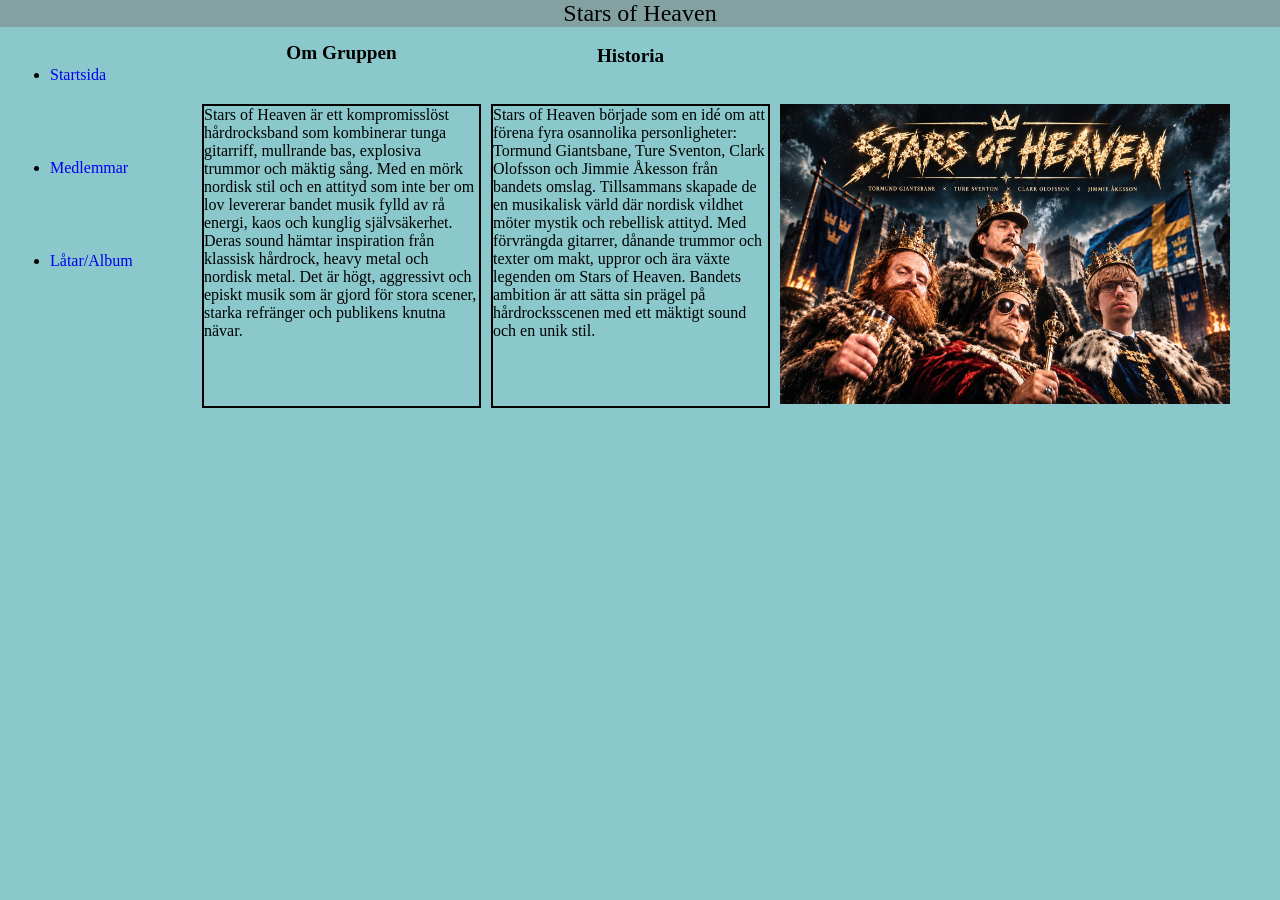
<file: index.html>
<!DOCTYPE html>
<html lang="sv">


<head>

    <title>index.html</title>
    <meta charset="UTF-8">
    <link rel="stylesheet" href="stars_of_heaven.css">
    



</head>

<body>

    <header>Stars of Heaven</header>
     
            <nav class="navigation">
                <ul>
                    <li><a href="stars_of_heaven.html">Startsida</a></li>
                    <li><a href="members.html">Medlemmar</a></li>
                    <li><a href="music.html">Låtar/Album</a></li>




                </ul>
            </nav>

    
    
    
    
    <div class="container"> 
        <h1 class="h1">Om Gruppen</h1>
        <h2 class="h2">Historia</h2>
        
        <article class="ar1"> Stars of Heaven är ett kompromisslöst hårdrocksband som kombinerar tunga gitarriff, mullrande bas, explosiva trummor och mäktig sång. 
            Med en mörk nordisk stil och en attityd som inte ber om lov
            levererar bandet musik fylld av rå energi, kaos och kunglig självsäkerhet.
            Deras sound hämtar inspiration från klassisk hårdrock, heavy metal och nordisk metal.
            Det är högt, aggressivt och episkt musik som är gjord för stora scener, starka refränger och publikens knutna nävar.  </article>
       
       
        <article class="ar2"> Stars of Heaven började som en idé om att förena fyra osannolika personligheter: Tormund Giantsbane, Ture Sventon, Clark Olofsson och Jimmie Åkesson från bandets omslag.
            Tillsammans skapade de en musikalisk värld där nordisk vildhet möter mystik och rebellisk attityd.
            Med förvrängda gitarrer, dånande trummor och texter om makt, uppror och ära växte legenden om Stars of Heaven.
            Bandets ambition är att sätta sin prägel på hårdrocksscenen med ett mäktigt sound och en unik stil. </article>
        <img class="img" src="hejЧетыре_короля_под_звёздным_небом.png" alt="Stars_of_Heaven"/>

           











    </div>








</body>






</html>
</file>
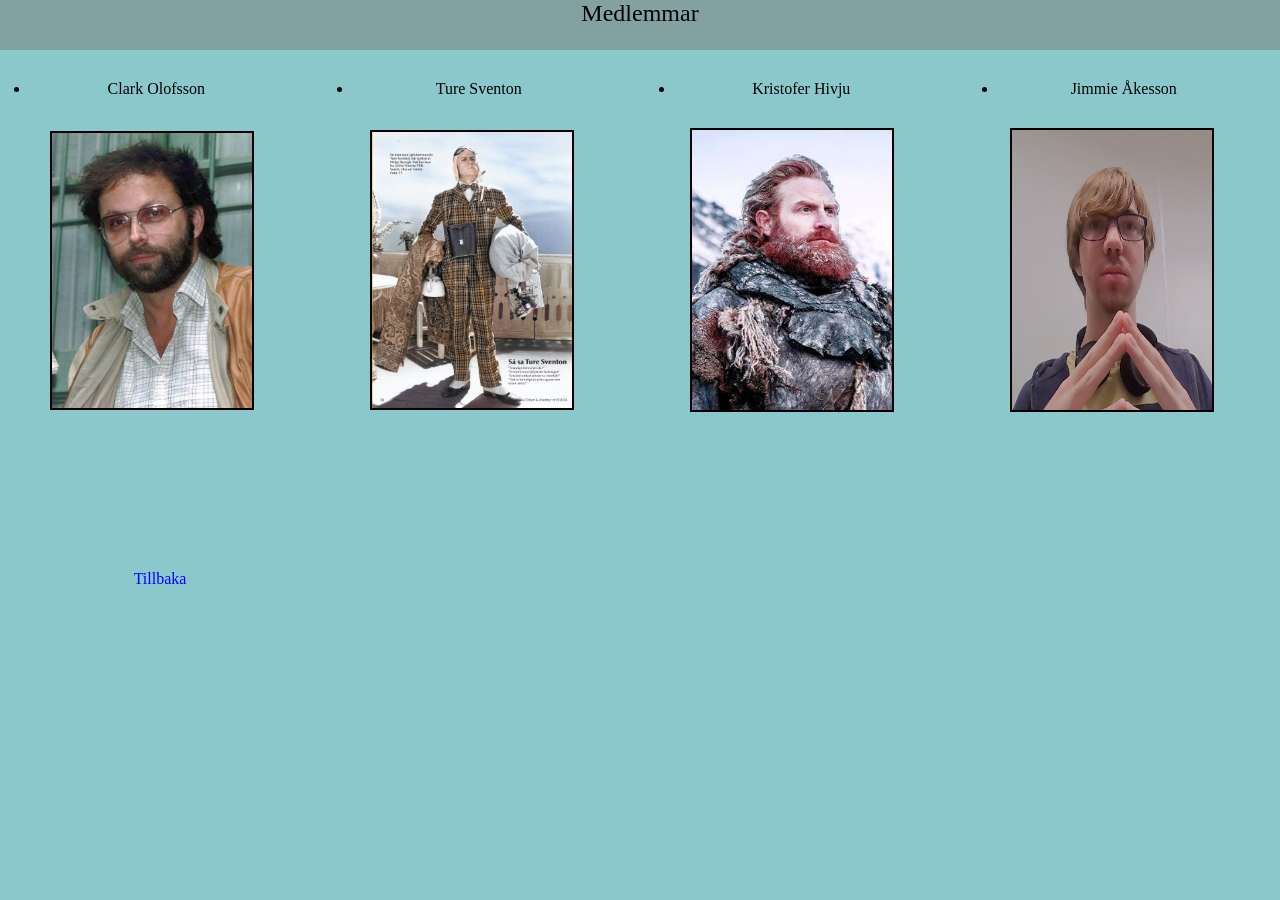
<file: members.html>
<!DOCTYPE html>
<html lang="sv">


<head>

    <title>Stars of heaven medlemmar</title>
    <meta charset="UTF-8">
    <link rel="stylesheet" href="stars_of_heaven.css">


</head>

<body>
     <div class="container3">
        <header class="Medlemmar">Medlemmar</header>
        <ul class="list3">
            <li class="namn1">Clark Olofsson</li>
            <li class="namn2">Ture Sventon</li>
            <li class="namn3">Kristofer Hivju</li>
            <li class="namn4">Jimmie Åkesson</li>
        </ul>

   


    
    
    <img class="img2" src="clark.jpg" alt="Clark Olofsson"/>
    <img class="img3" src="ture_sventon.jpg" alt="Ture Sventon"/>
    <img class="img4" src="tormund.jpg" alt="Tormund Giantsbane"/>
    <img class="img5" src="Albinos.jpg" alt="Grinchen"/>
    


     <div class="tillbaka"><a href="index.html">Tillbaka</a></div>




 </div>

</body>






</html>
</file>
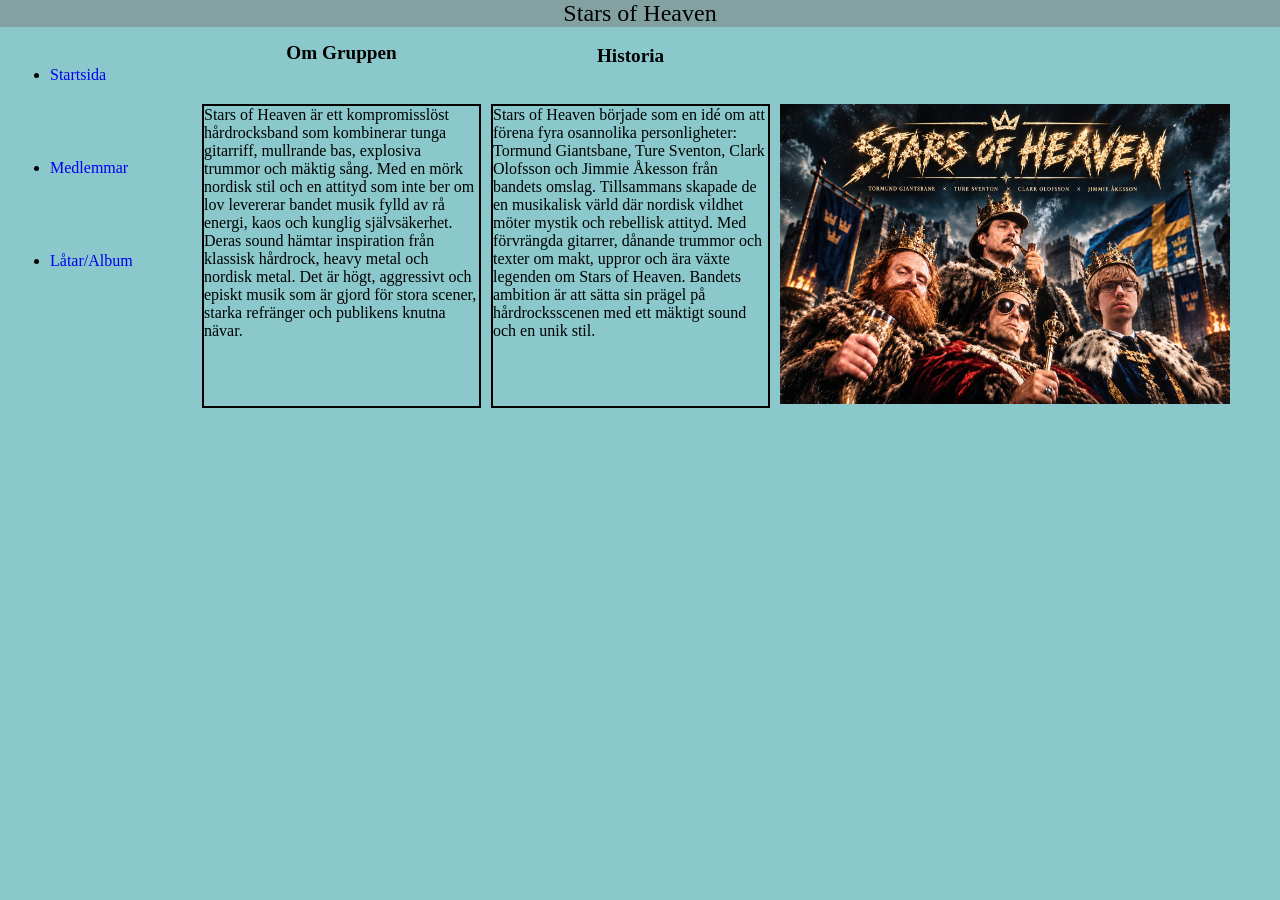
<file: stars of heaven.html>
<!DOCTYPE html>
<html lang="sv">


<head>

    <title>Stars of heaven</title>
    <meta charset="UTF-8">
    <link rel="stylesheet" href="stars_of_heaven.css">
    



</head>

<body>

    <header>Stars of Heaven</header>
     
            <nav class="navigation">
                <ul>
                    <li><a href="stars_of_heaven.html">Startsida</a></li>
                    <li><a href="members.html">Medlemmar</a></li>
                    <li><a href="music.html">Låtar/Album</a></li>




                </ul>
            </nav>

    
    
    
    
    <div class="container"> 
        <h1 class="h1">Om Gruppen</h1>
        <h2 class="h2">Historia</h2>
        
        <article class="ar1"> Stars of Heaven är ett kompromisslöst hårdrocksband som kombinerar tunga gitarriff, mullrande bas, explosiva trummor och mäktig sång. 
            Med en mörk nordisk stil och en attityd som inte ber om lov
            levererar bandet musik fylld av rå energi, kaos och kunglig självsäkerhet.
            Deras sound hämtar inspiration från klassisk hårdrock, heavy metal och nordisk metal.
            Det är högt, aggressivt och episkt musik som är gjord för stora scener, starka refränger och publikens knutna nävar.  </article>
       
       
        <article class="ar2"> Stars of Heaven började som en idé om att förena fyra osannolika personligheter: Tormund Giantsbane, Ture Sventon, Clark Olofsson och Jimmie Åkesson från bandets omslag.
            Tillsammans skapade de en musikalisk värld där nordisk vildhet möter mystik och rebellisk attityd.
            Med förvrängda gitarrer, dånande trummor och texter om makt, uppror och ära växte legenden om Stars of Heaven.
            Bandets ambition är att sätta sin prägel på hårdrocksscenen med ett mäktigt sound och en unik stil. </article>
        <img class="img" src="hejЧетыре_короля_под_звёздным_небом.png" alt="Stars_of_Heaven"/>

           











    </div>








</body>






</html>
</file>
<file: stars_of_heaven.css>
html, body { height: 90%; margin: 0; padding: 0; }

header {
text-align: center;
font-family: 'Times New Roman', Times, serif;
font-size: x-large;
background-color: rgba(128, 128, 128, 0.532);
width: auto;

}

body {
background-color: rgb(138, 200, 203);
}

.container {
margin-left: 200px;
display: grid;
grid-template-columns: 1fr 1fr 1fr 200px;
grid-template-rows: 75px 300px 300px 1fr;
padding: 2px;
column-gap: 10px;

}

.navigation ul{
display: flex;
flex-direction: column;
position: fixed;
left: 0;
top: 0;
width: 150px;
padding: 50px;
gap: 75px;

}

.navigation a {
text-decoration: none;

}

.ar1 {
grid-column: 1;
grid-row: 2;
color:black;
border: 2px solid black;;
height: 300px;
width: 275px;
justify-self: center;


}

.ar2 {
    grid-row: 2;
    grid-column: 2;
    border: 2px solid black;
    color: black;
    height: 300px;
    width: 275px;
    justify-self: center;
}

.h1 {
grid-column: 1;
grid-row: 1;
font-size: larger;
width: auto;
text-align: center;


}

.h2 {
font-size: larger;   
grid-row: 1; 
grid-column: 2;
Text-align: center;
width: auto;
justify-self: center;

}

.img {
width: 450px;
height: 300px;
grid-column: 3;
grid-row: 2;

}

.list3 li {
    margin: 30px;


}

.container3 {
    display: grid;
    grid-template-columns: 1fr 1fr 1fr 1fr;
    grid-template-rows: 50px 100px 200px 200px 1fr;
    
}

.Medlemmar {
    grid-column: 1 / 5;
    grid-row: 1;
}

.list3 {
    grid-column: 1 / 5;
    grid-row: 2;

    display: grid;
    grid-template-columns: 1fr 1fr 1fr 1fr;
    gap: 10px;

    padding: 0;
    margin: 0;
}

.namn1 {
    grid-column: 1;
    text-align: center;
}

.namn2 {
    grid-column: 2;
    text-align: center;
}

.namn3 {
    grid-column: 3;
    text-align: center;
}

.namn4 {
    grid-column: 4;
    text-align: center;
}


.tillbaka {
    grid-column: 1;
    grid-row: 5;
    text-align: center;
    margin-top: 20px;
}

.tillbaka a {
    text-decoration: none;
    color: blue;
    
}



.img2 {
    width: 200px;
    height: auto;
    grid-column: 1;
    grid-row: 3;
    align-self: center;
    border: 2px solid black;
    margin-left: 50px;
    margin-top: 40px;
}

.img3 {
    width: 200px;
    height: auto;
    grid-column: 2;
    grid-row: 3;
    align-self: center;
    border: 2px solid black;
    margin-left: 50px;
    margin-top: 40px;
}

.img4 {
    width: 200px;
    height: 280px;
    grid-column: 3;
    grid-row: 3;
    align-self: center;
    border: 2px solid black;
    margin-left: 50px;
    margin-top: 40px;
}

.img5 {
    width: 200px;
    height: 280px;
    grid-column: 4;
    grid-row: 3;
    align-self: center;
    border: 2px solid black;
    margin-left: 50px;
    margin-top: 40px;
}



.container5 {
    display: grid;
    grid-template-columns: 1fr 1fr 1fr 1fr;
    grid-template-rows: 50px 100px 200px 200px 1fr;
    gap: 10px;
    padding: 10px;

}

    .a1 {
        grid-column: 2;
        grid-row: 2;
        height: 300px;
        width: 275px;
        justify-self: center;
     
    }

    .a2 {
        grid-row: 2;
        grid-column: 3;
        height: 300px;
        width: 275px;
        justify-self: center;
    }

    .cover
    {
        width: auto;
        height: 400px;
        grid-column: 4;
        grid-row: 2;

    }
.nav1 {
    grid-column: 2;
}

    .nav1 ul li {
        
        text-align: center;
        margin-bottom: 20px;
        
       
    } 

    .nav1 ul li:nth-child(odd) {
        font-weight: bold;
        
    }

    .nav1 ul {
        list-style: none;
    }
</file>
